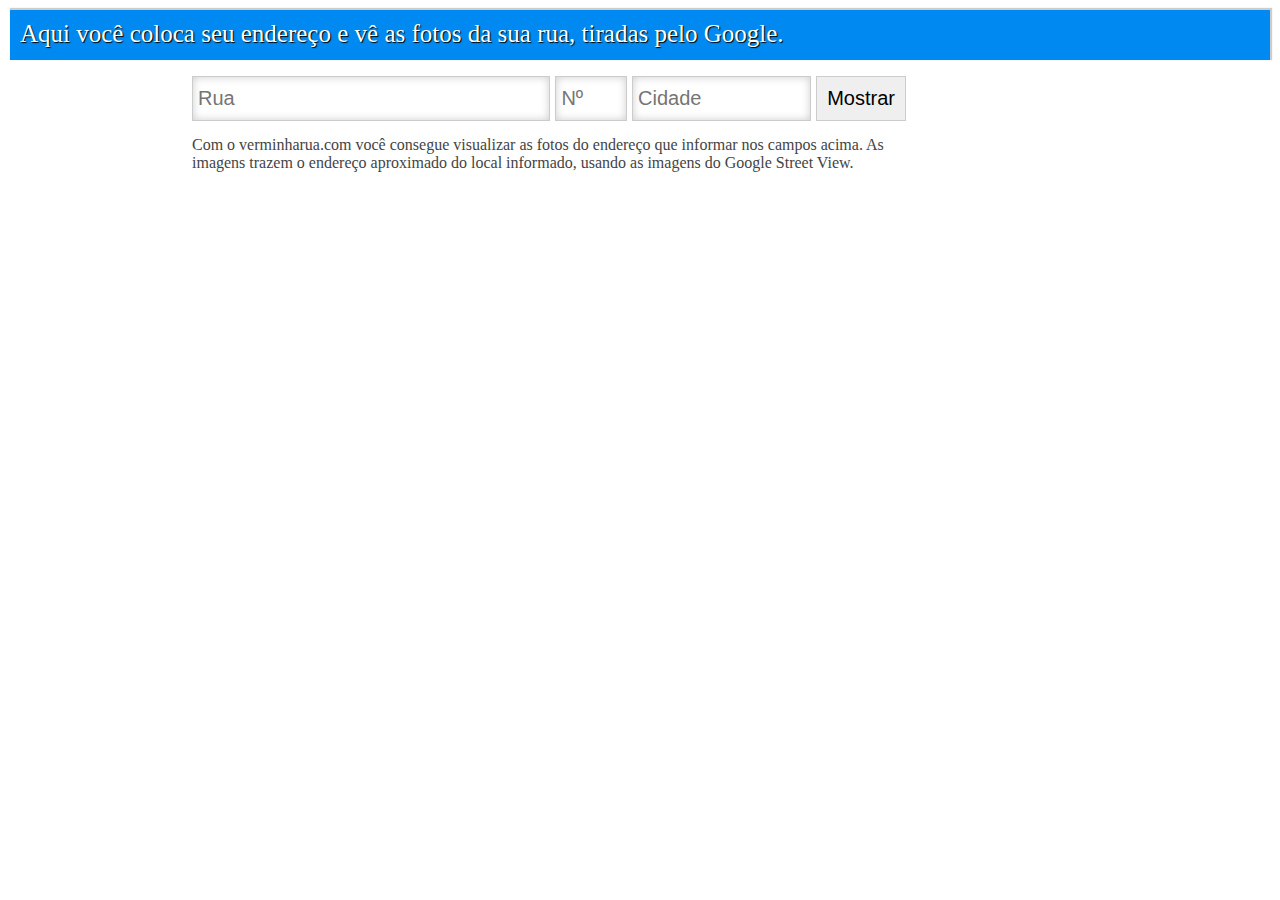
<file: index.html>
<html lang="pt-BR"><head><meta http-equiv="Content-Type" content="text/html;charset=ISO-8859-1"><META http-equiv="Expires" content="Tue, 20 Aug 1996 14:25:27 GMT"><link type="text/css" rel="stylesheet" href="estilo.min.css"/><script src="js/script.min.js" type="text/javascript"></script><script src="js/jquery.js" type="text/javascript"></script><script type="text/javascript">	
$(document).ready(function(){$("#motrarFotos").click(function(){mostrarFotosRua();$(".fotoLocal").load(function(){});$(".fotoLocal").ready(function(){});});});</script><script type="text/javascript">
var _gaq=_gaq || [];_gaq.push(['_setAccount', 'UA-38090476-1']);_gaq.push(['_setDomainName', 'verminharua.com']);_gaq.push(['_setAllowLinker', true]);_gaq.push(['_trackPageview']);
(function(){var ga=document.createElement('script');ga.type = 'text/javascript';ga.async=true;ga.src = ('https:' == document.location.protocol ? 'https://' : 'http://') + 'stats.g.doubleclick.net/dc.js';var s=document.getElementsByTagName('script')[0];s.parentNode.insertBefore(ga,s);})();
</script><title>Ver Fotos da Minha Rua</title></head><body><div class="cabecalho"><span>Aqui voc� coloca seu endere�o e v� as fotos da sua rua, tiradas pelo Google.</span></div><div id="fb-root"></div><script>(function(d,s,id) {var js, fjs=d.getElementsByTagName(s)[0];if(d.getElementById(id)) return;js=d.createElement(s);js.id=id;js.src = "//connect.facebook.net/pt_BR/all.js#xfbml=1";fjs.parentNode.insertBefore(js,fjs);}(document, 'script', 'facebook-jssdk'));</script><div id="form"><input placeholder="Rua" type="text" id="endereco"></input><input placeholder="N�" type="text" id="numero"></input><input placeholder="Cidade" type="text" id="cidade"></input><button id="motrarFotos">Mostrar</button><div class="fb-like" data-href="http://verminharua.com" data-send="false" data-layout="button_count" data-width="100" data-show-faces="true" data-font="trebuchet ms"></div><div class="explicacao"><p>Com o verminharua.com voc� consegue visualizar as fotos do endere�o que informar nos campos acima. As imagens trazem o endere�o aproximado do local informado, usando as imagens do Google Street View.</p></div></div><div id="fotos"></div></body></html>
</file>
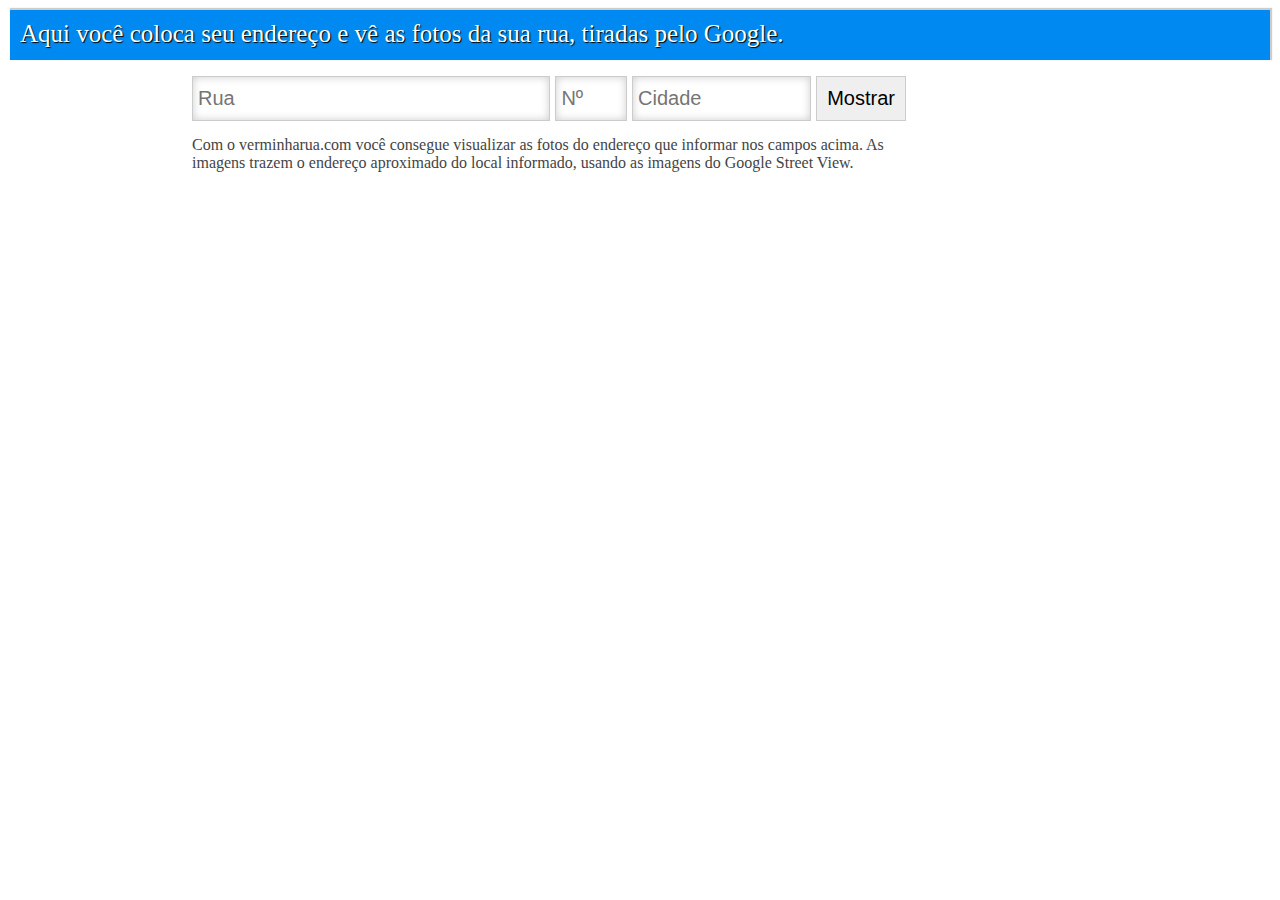
<file: indexOrigin.html>
<html lang="pt-BR">
<head>
<meta http-equiv="Content-Type" content="text/html;charset=ISO-8859-1" >
<META http-equiv="Expires" content="Tue, 20 Aug 1996 14:25:27 GMT">
<link type="text/css" rel="stylesheet" href="estilo.min.css"/>
<script src="js/script.min.js" type="text/javascript"></script>
<script src="js/jquery.js" type="text/javascript"></script>

<script type="text/javascript">	
			$(document).ready(function(){
					$("#motrarFotos").click(function(){
						
						mostrarFotosRua();
						
						//$("#fotos").fadeToggle();
						$(".fotoLocal").load(function(){
							//$(".fotoLocal").hide();
							//$(".fotoLocal").fadeToggle(3000);
						});
						$(".fotoLocal").ready(function(){
							//$(".fotoLocal").hide();
							//$(".fotoLocal").fadeToggle(6000);
						});
					});
			});
</script>

<script type="text/javascript">

  var _gaq = _gaq || [];
  _gaq.push(['_setAccount', 'UA-38090476-1']);
  _gaq.push(['_setDomainName', 'verminharua.com']);
  _gaq.push(['_setAllowLinker', true]);
  _gaq.push(['_trackPageview']);

  (function() {
    var ga = document.createElement('script'); ga.type = 'text/javascript'; ga.async = true;
    ga.src = ('https:' == document.location.protocol ? 'https://' : 'http://') + 'stats.g.doubleclick.net/dc.js';
    var s = document.getElementsByTagName('script')[0]; s.parentNode.insertBefore(ga, s);
  })();

</script>

<title>Ver Fotos da Minha Rua</title>
</head>



<body>
<div class="cabecalho">
	<span>Aqui voc� coloca seu endere�o e v� as fotos da sua rua, tiradas pelo Google.</span>
</div>

<div id="fb-root"></div>
<script>(function(d, s, id) {
  var js, fjs = d.getElementsByTagName(s)[0];
  if (d.getElementById(id)) return;
  js = d.createElement(s); js.id = id;
  js.src = "//connect.facebook.net/pt_BR/all.js#xfbml=1";
  fjs.parentNode.insertBefore(js, fjs);
}(document, 'script', 'facebook-jssdk'));</script>


<div id="form">
	<input placeholder="Rua" type="text" id="endereco"></input>
	<input placeholder="N�" type="text" id="numero"></input>
	<input placeholder="Cidade" type="text" id="cidade"></input>
	<button id="motrarFotos">Mostrar</button>
	
	<div class="fb-like" data-href="http://verminharua.com" data-send="false" data-layout="button_count" data-width="100" data-show-faces="true" data-font="trebuchet ms"></div>
	<div class="explicacao"><p>Com o verminharua.com voc� consegue visualizar as fotos do endere�o que informar nos campos acima. As imagens trazem o endere�o aproximado do local informado, usando as imagens do Google Street View.</p></div>
</div>

<div id="fotos"></div>

</body>

</html>
</file>
<file: estilo.min.css>
body{background:#fff;margin:0}#hora{position:absolute;color:#fff;left:60px}#form{margin:0 auto;margin-top:15px;margin-bottom:15px;border:solid 1px #fff;width:70%}#form #endereco{padding:5px;width:40%;height:45px;border:1px solid #ccc;font-size:15pt;color:#999;float:left;box-shadow:inset 0 0 8px #ccc}#form #numero{padding:5px;width:8%;height:45px;border:1px solid #ccc;font-size:15pt;color:#999;float:left;box-shadow:inset 0 0 8px #ccc;margin-left:5px}#form #cidade{padding:5px;width:20%;height:45px;border:1px solid #ccc;font-size:15pt;color:#999;float:left;box-shadow:inset 0 0 8px #ccc;margin-left:5px}#form>button{font-size:15pt;margin:0 auto;width:10%;height:45px;border:1px solid #ccc;float:left;margin-left:5px}#form>button:hover{box-shadow:1px 1px 1px 1px #ccc}#fotos>img{margin:3px;border:solid 5px #fff;box-shadow:1px 1px 1px #ccc;float:left;width:400px;height:230px}#fotos{margin:auto;width:99%}.fb-like{float:right;border:solid 1px #fff;width:20%;height:45px}.cabecalho{padding:10px;height:30px;font-size:15pt;color:#fff;margin:10px;background-color:#0089f0;box-shadow:1px -1px 1px 1px #ccc}.cabecalho span{text-shadow:1px 1px 1px #000;font-size:25px}.explicacao{margin-top:60px;width:80%;color:#444;display:block}
</file>
